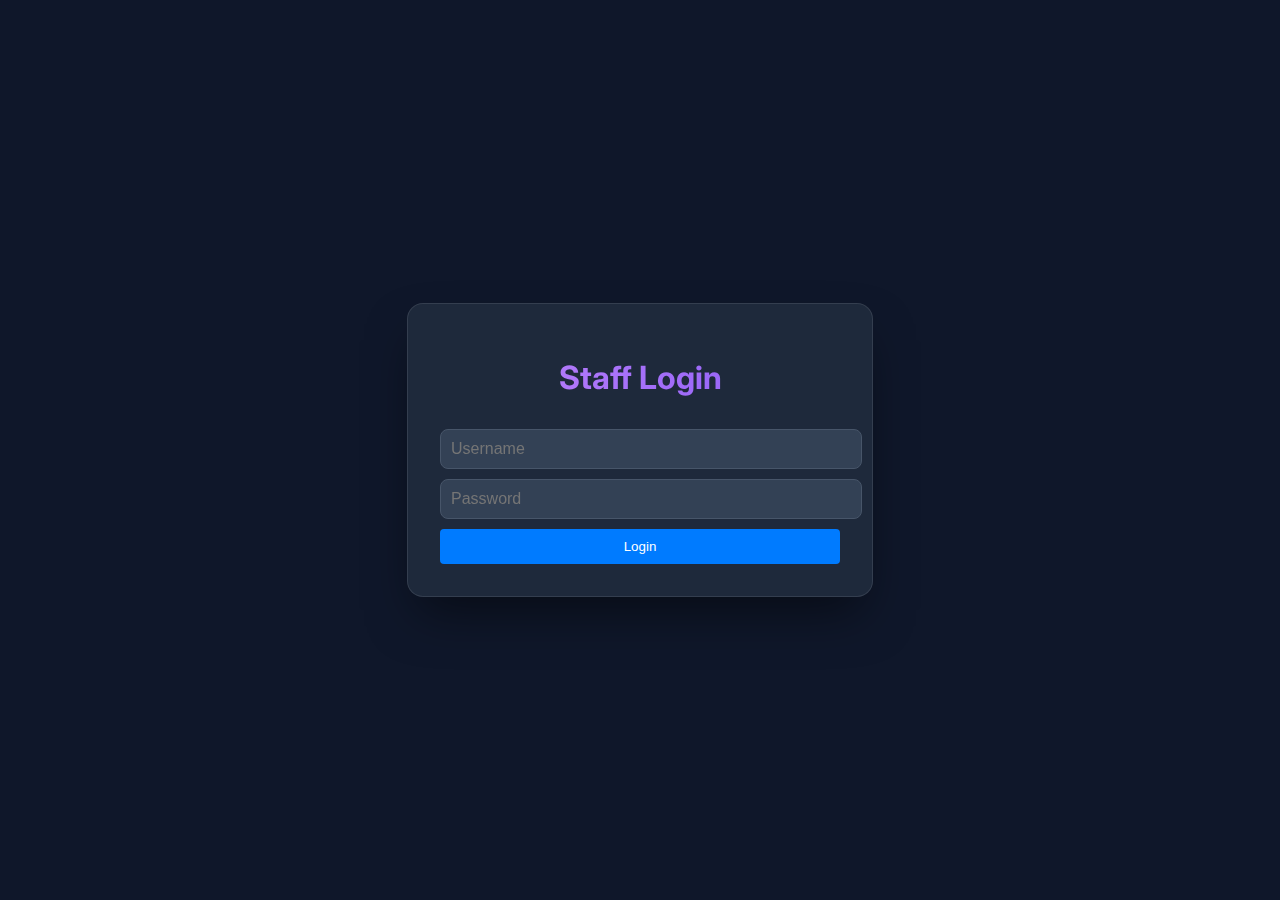
<file: static/admin.html>
<!DOCTYPE html>
<html lang="en">

<head>
    <meta charset="UTF-8">
    <meta name="viewport" content="width=device-width, initial-scale=1.0">
    <title>Barber Admin</title>
    <link href="https://fonts.googleapis.com/css2?family=Inter:wght@400;600;700&display=swap" rel="stylesheet">
    <link rel="stylesheet" href="style.css">
    <style>
        .container {
            max-width: 800px;
        }

        #login-section {
            max-width: 400px;
            margin: 50px auto;
            text-align: center;
        }

        #dashboard-section {
            display: none;
        }

        .logout-btn {
            float: right;
            background: #dc3545;
            color: white;
            border: none;
            padding: 5px 10px;
            cursor: pointer;
            border-radius: 4px;
        }
    </style>
</head>

<body>

    <!-- Login Section -->
    <div id="login-section" class="card">
        <h1>Staff Login</h1>
        <form onsubmit="handleLogin(event)">
            <input type="text" id="username" placeholder="Username" required
                style="width: 100%; margin-bottom: 10px; padding: 10px;">
            <input type="password" id="password" placeholder="Password" required
                style="width: 100%; margin-bottom: 10px; padding: 10px;">
            <button type="submit"
                style="width: 100%; padding: 10px; background: #007bff; color: white; border: none; border-radius: 4px; cursor: pointer;">Login</button>
        </form>
        <p id="login-error" style="color: red; display: none; margin-top: 10px;"></p>
    </div>

    <!-- Dashboard Section -->
    <div id="dashboard-section" class="container">
        <div class="card">
            <button class="logout-btn" onclick="logout()">Logout</button>
            <h1>Admin Dashboard <span id="user-role-badge"
                    style="font-size: 0.5em; background: #eee; padding: 2px 5px; border-radius: 4px;"></span></h1>

            <div id="loading" style="text-align: center; color: var(--text-secondary);">Loading...</div>
            <table id="appointments-table" style="display: none;">
                <thead>
                    <tr>
                        <th>ID</th>
                        <th>Barber ID</th>
                        <th>Customer</th>
                        <th>Time</th>
                        <th>Action</th>
                    </tr>
                </thead>
                <tbody id="table-body">
                    <!-- Rows here -->
                </tbody>
            </table>

            <!-- Checks for Shifts (Owner Only) -->
            <div id="owner-controls"
                style="margin-top: 2rem; border-top: 1px solid #eee; padding-top: 1rem; display: none;">
                <h2>Set Weekly Hours (Owner Only)</h2>
                <div style="display: flex; gap: 10px; flex-wrap: wrap; align-items: center;">
                    <label>Barber ID: <input type="number" id="shift-barber-id" placeholder="ID" value="1"
                            style="width: 50px; padding: 5px;"></label>
                    <select id="shift-day" style="padding: 5px;">
                        <option value="0">Monday</option>
                        <option value="1">Tuesday</option>
                        <option value="2">Wednesday</option>
                        <option value="3">Thursday</option>
                        <option value="4">Friday</option>
                        <option value="5">Saturday</option>
                        <option value="6">Sunday</option>
                    </select>
                    <label>Start: <input type="number" id="shift-start" value="9" min="0" max="23"
                            style="width: 50px; padding: 5px;"></label>
                    <label>End: <input type="number" id="shift-end" value="17" min="0" max="23"
                            style="width: 50px; padding: 5px;"></label>
                    <button onclick="saveShift()"
                        style="padding: 6px 12px; background: #28a745; color: white; border: none; cursor: pointer; border-radius: 4px;">Save
                        Shift</button>
                </div>
            </div>
        </div>
    </div>

    <script>
        // Check for token on load
        const token = localStorage.getItem('access_token');
        if (token) {
            showDashboard();
        }

        async function handleLogin(event) {
            event.preventDefault();
            const username = document.getElementById('username').value;
            const password = document.getElementById('password').value;
            const errorMsg = document.getElementById('login-error');

            const formData = new URLSearchParams();
            formData.append('username', username);
            formData.append('password', password);

            try {
                const response = await fetch('/token', {
                    method: 'POST',
                    headers: { 'Content-Type': 'application/x-www-form-urlencoded' },
                    body: formData
                });

                if (response.ok) {
                    const data = await response.json();
                    localStorage.setItem('access_token', data.access_token);
                    localStorage.setItem('user_role', data.role);
                    showDashboard();
                } else {
                    errorMsg.innerText = "Invalid credentials";
                    errorMsg.style.display = "block";
                }
            } catch (error) {
                console.error(error);
                errorMsg.innerText = "Login failed";
                errorMsg.style.display = "block";
            }
        }

        function logout() {
            localStorage.removeItem('access_token');
            localStorage.removeItem('user_role');
            location.reload();
        }

        function showDashboard() {
            document.getElementById('login-section').style.display = 'none';
            document.getElementById('dashboard-section').style.display = 'block';

            const role = localStorage.getItem('user_role');
            document.getElementById('user-role-badge').innerText = role.toUpperCase();

            // RBAC UI Logic
            if (role === 'owner') {
                document.getElementById('owner-controls').style.display = 'block';
            } else {
                document.getElementById('owner-controls').style.display = 'none';
            }

            loadAppointments();
        }

        async function saveShift() {
            const barberId = document.getElementById('shift-barber-id').value;
            const day = document.getElementById('shift-day').value;
            const start = document.getElementById('shift-start').value;
            const end = document.getElementById('shift-end').value;
            const token = localStorage.getItem('access_token');

            try {
                const response = await fetch('/shifts', {
                    method: 'POST',
                    headers: {
                        'Content-Type': 'application/json',
                        'Authorization': 'Bearer ' + token
                    },
                    body: JSON.stringify({
                        barber_id: parseInt(barberId),
                        weekday: parseInt(day),
                        start_hour: parseInt(start),
                        end_hour: parseInt(end)
                    })
                });

                if (response.ok) {
                    alert('Shift saved!');
                } else {
                    alert('Error saving shift');
                }
            } catch (error) {
                console.error(error);
                alert('Error submitting shift');
            }
        }

        async function loadAppointments() {
            const token = localStorage.getItem('access_token');
            try {
                const response = await fetch('/appointments', {
                    headers: { 'Authorization': 'Bearer ' + token }
                });

                if (response.status === 401) {
                    logout();
                    return;
                }

                const appts = await response.json();

                const tbody = document.getElementById('table-body');
                tbody.innerHTML = '';

                appts.forEach(appt => {
                    const tr = document.createElement('tr');
                    let deleteBtn = '';
                    // Only owner can delete
                    if (localStorage.getItem('user_role') === 'owner') {
                        deleteBtn = `<td><button class="btn-delete" onclick="deleteAppt(${appt.id})">Delete</button></td>`;
                    } else {
                        deleteBtn = `<td>-</td>`;
                    }

                    tr.innerHTML = `
                        <td>${appt.id}</td>
                        <td>${appt.barber_id}</td>
                        <td>${appt.customer_name}</td>
                        <td>${new Date(appt.time_slot).toLocaleString()}</td>
                        ${deleteBtn}
                    `;
                    tbody.appendChild(tr);
                });

                document.getElementById('loading').style.display = 'none';
                document.getElementById('appointments-table').style.display = 'table';
            } catch (error) {
                console.error(error);
                document.getElementById('loading').innerText = 'Error loading appointments.';
            }
        }

        async function deleteAppt(id) {
            if (!confirm('Are you sure?')) return;
            const token = localStorage.getItem('access_token');

            try {
                const response = await fetch(`/appointments/${id}`, {
                    method: 'DELETE',
                    headers: { 'Authorization': 'Bearer ' + token }
                });
                if (response.ok) {
                    loadAppointments();
                } else {
                    alert('Failed to delete');
                }
            } catch (error) {
                console.error(error);
            }
        }
    </script>
</body>

</html>
</file>
<file: static/style.css>
:root {
    --bg-color: #0f172a;
    --card-bg: #1e293b;
    --primary: #8b5cf6;
    --primary-hover: #7c3aed;
    --text-primary: #f8fafc;
    --text-secondary: #94a3b8;
    --success: #10b981;
    --danger: #ef4444;
}

body {
    background-color: var(--bg-color);
    color: var(--text-primary);
    font-family: 'Inter', sans-serif;
    margin: 0;
    min-height: 100vh;
    display: flex;
    justify-content: center;
    align-items: center;
}

.container {
    width: 100%;
    max-width: 600px;
    padding: 2rem;
}

.card {
    background: var(--card-bg);
    border-radius: 1rem;
    padding: 2rem;
    box-shadow: 0 25px 50px -12px rgba(0, 0, 0, 0.5);
    backdrop-filter: blur(10px);
    border: 1px solid rgba(255, 255, 255, 0.1);
}

h1, h2 {
    text-align: center;
    margin-bottom: 2rem;
    font-weight: 700;
    background: linear-gradient(to right, #c084fc, #8b5cf6);
    -webkit-background-clip: text;
    -webkit-text-fill-color: transparent;
}

.form-group {
    margin-bottom: 1.5rem;
}

label {
    display: block;
    margin-bottom: 0.5rem;
    color: var(--text-secondary);
    font-size: 0.875rem;
}

select, input {
    width: 100%;
    padding: 0.75rem;
    background: #334155;
    border: 1px solid #475569;
    border-radius: 0.5rem;
    color: white;
    font-size: 1rem;
    transition: all 0.2s;
}

select:focus, input:focus {
    outline: none;
    border-color: var(--primary);
    box-shadow: 0 0 0 2px rgba(139, 92, 246, 0.2);
}

#slots-container {
    display: grid;
    grid-template-columns: repeat(auto-fill, minmax(80px, 1fr));
    gap: 0.5rem;
    margin-top: 1rem;
}

.slot-btn {
    background: #334155;
    border: 1px solid #475569;
    color: var(--text-primary);
    padding: 0.5rem;
    border-radius: 0.5rem;
    cursor: pointer;
    transition: all 0.2s;
}

.slot-btn:hover {
    background: var(--primary);
    border-color: var(--primary);
}

.btn-primary {
    width: 100%;
    padding: 0.75rem;
    background: var(--primary);
    color: white;
    border: none;
    border-radius: 0.5rem;
    font-weight: 600;
    cursor: pointer;
    transition: background 0.2s;
    margin-top: 1rem;
}

.btn-primary:hover {
    background: var(--primary-hover);
}

/* Admin Styles */
table {
    width: 100%;
    border-collapse: collapse;
    margin-top: 1rem;
}

th, td {
    text-align: left;
    padding: 1rem;
    border-bottom: 1px solid #334155;
}

th {
    color: var(--text-secondary);
    font-weight: 600;
}

.btn-delete {
    background: rgba(239, 68, 68, 0.1);
    color: var(--danger);
    border: 1px solid rgba(239, 68, 68, 0.2);
    padding: 0.25rem 0.75rem;
    border-radius: 0.25rem;
    cursor: pointer;
}

.btn-delete:hover {
    background: rgba(239, 68, 68, 0.2);
}
</file>
